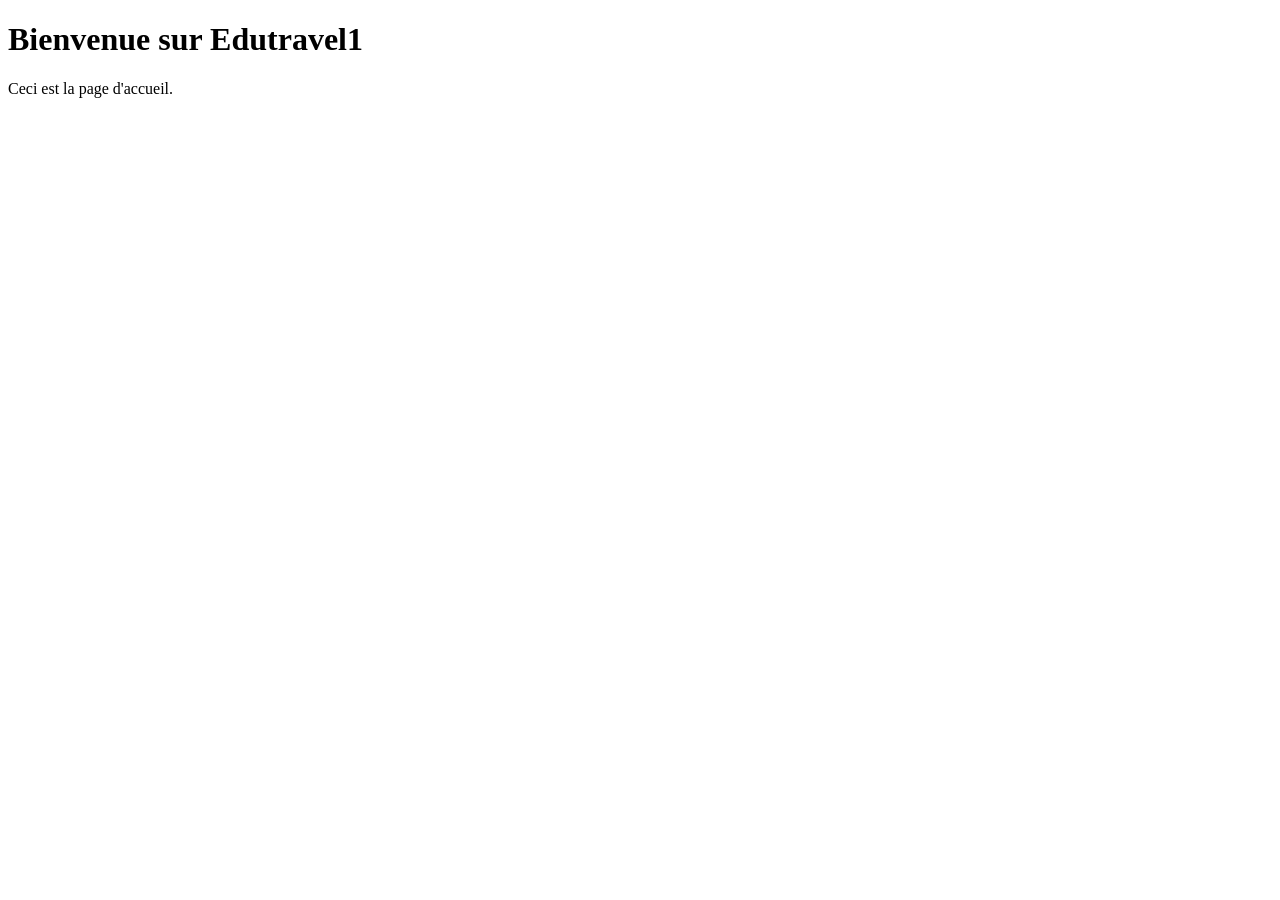
<file: docs/index.html>
<!DOCTYPE html>
<html lang="fr">
<head>
    <meta charset="UTF-8">
    <meta name="viewport" content="width=device-width, initial-scale=1.0">
    <title>Page d'accueil</title>
</head>
<body>
    <h1>Bienvenue sur Edutravel1</h1>
    <p>Ceci est la page d'accueil.</p>
</body>
</html>
</file>
